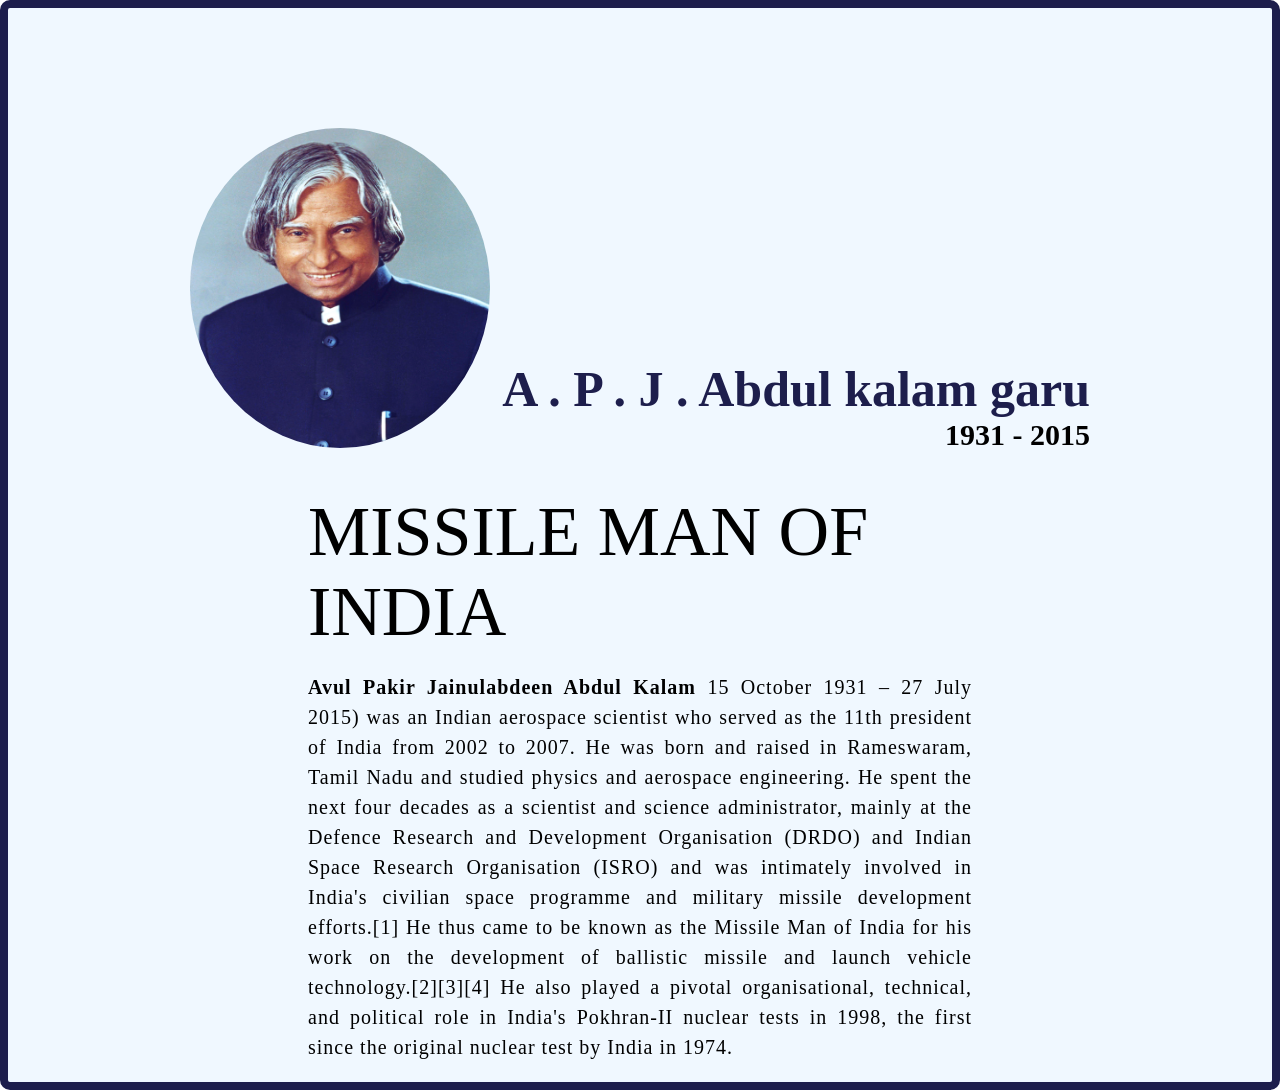
<file: index.html>
<!DOCTYPE html>
<html lang="en">
  <head>
    <meta charset="UTF-8" />

    <meta http-equiv="X-UA-Compatible" content="IE=edge" />

    <meta name="viewport" content="width=device-width, initial-scale=1.0" />
    <title>The Tribute Website | A.P. J Abdul Kalam garu</title>
    <link rel="stylesheet" href="style.css" />
  </head>
  <body>
    <div class="container">
      <div class="content">
        <section class="top">
          <div class="thumbnail1">
            <img src="apj.jpg" alt="tribute" />
           </div>
           <div>
            <h1>A . P . J . Abdul kalam garu</h1>
            <h2>1931 - 2015</h2>
           </div>
        </section>
      </div>
      <section class="middle">
        <h3> MISSILE MAN OF INDIA </h3>
        <p> 
          <b>Avul Pakir Jainulabdeen Abdul Kalam</b> 15 October 1931 – 27 July
            2015) was an Indian aerospace scientist who served as the 11th
            president of India from 2002 to 2007. He was born and raised in
            Rameswaram, Tamil Nadu and studied physics and aerospace
            engineering. He spent the next four decades as a scientist and
            science administrator, mainly at the Defence Research and
            Development Organisation (DRDO) and Indian Space Research
            Organisation (ISRO) and was intimately involved in India's civilian
            space programme and military missile development efforts.[1] He thus
            came to be known as the Missile Man of India for his work on the
            development of ballistic missile and launch vehicle
            technology.[2][3][4] He also played a pivotal organisational,
            technical, and political role in India's Pokhran-II nuclear tests in
            1998, the first since the original nuclear test by India in 1974.
          </p>
        </p>


      </section>

    </div>
  </body>
</html>
</file>
<file: style.css>
* {
  padding: 0;
  margin: 0;
  box-sizing: border-box;
}

.container {
  background-color: aliceblue;
  border-radius: 10px;
  min-height: 100vh;
  border: 8px solid #1d1e4c;
}
.content {
  max-width: 900px;
  margin: 0 auto;
}
.top {
  margin-top: 120px;
  display: flex;
justify-content: space-between;
align-items: flex-end;
}

.thumbnail1 
 img {
  width: 300px;
  height: 320px;
  border-radius: 50%;
}  
.top h1 {
  font-size: 50px;
  font-weight: bold;
  color: #1d1e4c;
}
.top h2 {
  font-size: 30px;
  text-align: end;
  
}
.middle {
  margin-top: 40px;
  justify-content: space-between;
  align-items: center;
  padding-left: 300px;
  padding-right: 300px;
}
.middle h3 {
    font-size: 70px;
    font-weight: 400; 
  }
.middle p {
  margin-top: 20px;
  font-size: 20px;
  line-height: 30px;
  letter-spacing: 1px;
  text-align: justify;
  align-items: flex-end;
}
</file>
